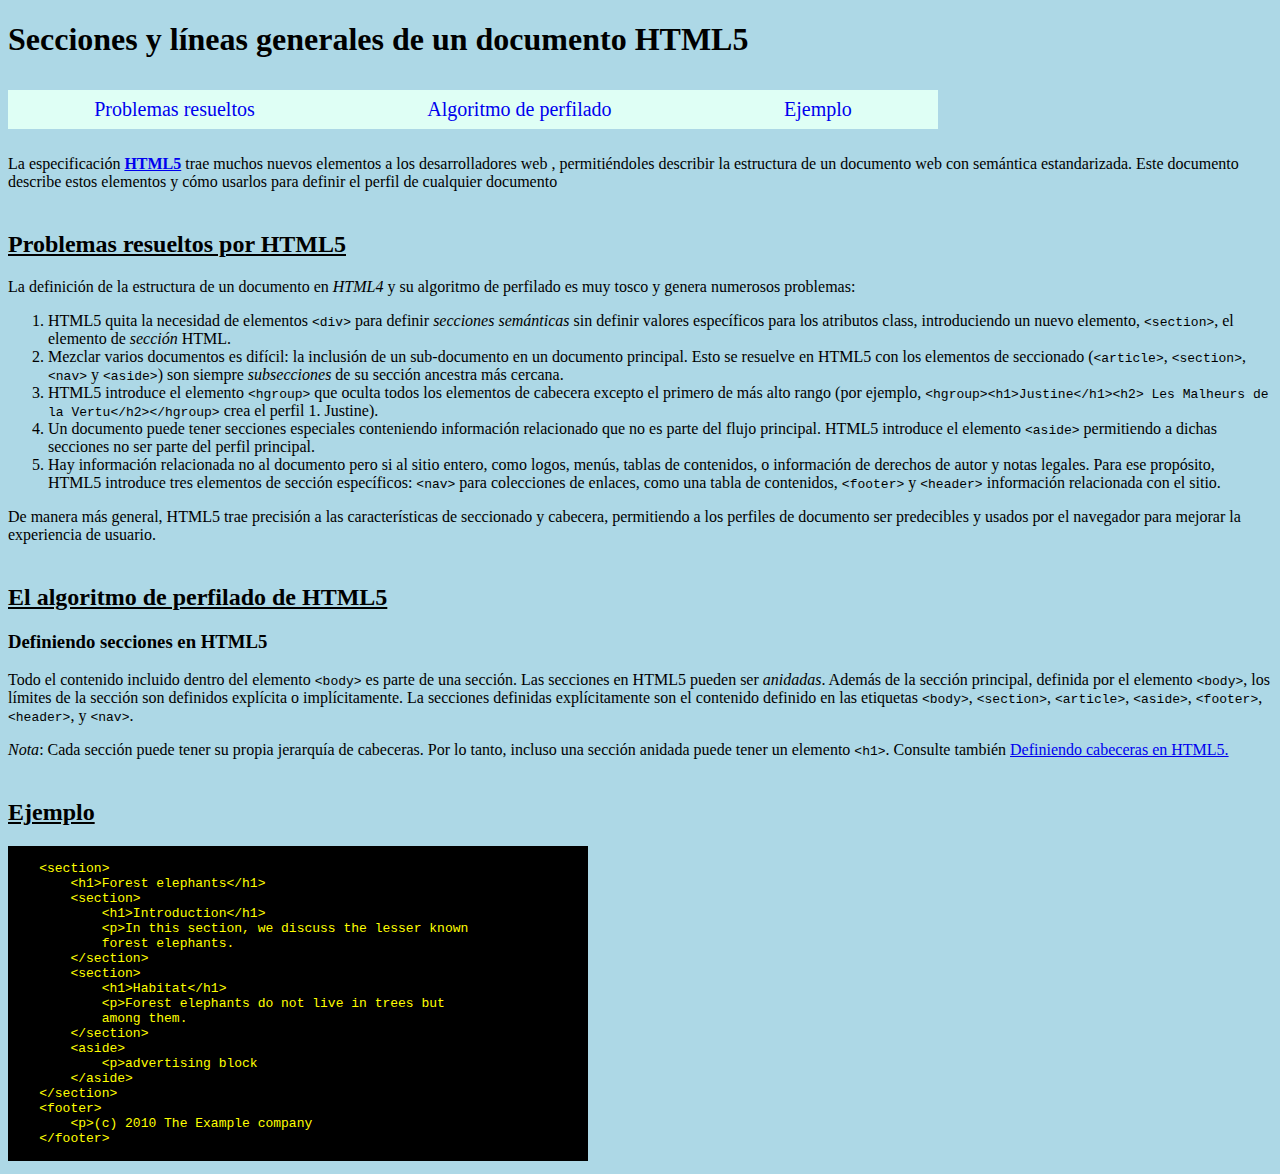
<file: MOOC1/Modulo01/EjercicioObligatorio/index.html>
<!DOCTYPE html>
<html>
    <head>
        <meta charset="utf-8">
        <title>Secciones y líneas generales de un documento HTML5</title>
        <link href="css/estilos.css" rel="stylesheet" type="text/css">
    </head>
    <body>
        <article>
            <header>
                <h1>Secciones y líneas generales de un documento HTML5</h1>
            </header>
            <nav>
                <ul>
                    <li><a href="#problemas">Problemas resueltos</a></li>
                    <li><a href="#algoritmo">Algoritmo de perfilado</a></li>
                    <li><a href="#ejemplo">Ejemplo</a></li>
                </ul>
            </nav>
            <p>La especificación 
            <strong><a href="https://es.wikipedia.org/wiki/HTML5">HTML5</a>
            </strong> trae muchos nuevos elementos a los desarrolladores web
            , permitiéndoles describir la estructura de un documento web con
            semántica estandarizada. Este documento describe estos elementos
            y cómo usarlos para definir el perfil de cualquier documento</p>
            <section id="problemas">
                <h2>Problemas resueltos por HTML5</h2>
                <p>La definición de la estructura de un documento en 
                <em>HTML4</em> y su algoritmo de perfilado es muy tosco y genera
                numerosos problemas:</p>
                <ol>
                    <li>
                        HTML5 quita la necesidad de elementos 
                        <code>&lt;div&gt;</code> para definir <em>secciones 
                        semánticas</em> sin definir valores específicos para los
                        atributos class, introduciendo un nuevo elemento, 
                        <code>&lt;section&gt;</code>, el elemento de <em>sección</em>
                        HTML.
                    </li>
                    <li>
                        Mezclar varios documentos es difícil: la inclusión de un
                        sub-documento en un documento principal. Esto se
                        resuelve en HTML5 con los elementos de seccionado
                        (<code>&lt;article&gt;</code>, <code>&lt;section&gt;</code>, 
                        <code>&lt;nav&gt;</code> y <code>&lt;aside&gt;</code>) son 
                        siempre <em>subsecciones</em> de su sección ancestra más
                        cercana.
                    </li>
                    <li>
                        HTML5 introduce el elemento <code>&lt;hgroup&gt;</code> que 
                        oculta todos los elementos de cabecera excepto el primero
                        de más alto rango (por ejemplo, 
                        <code>&lt;hgroup&gt;&lt;h1&gt;Justine&lt;/h1&gt;&lt;h2&gt;
                         Les Malheurs de la Vertu&lt;/h2&gt;&lt;/hgroup&gt;</code> 
                        crea el perfil 1. Justine).                        
                    </li>
                    <li>
                        Un documento puede tener secciones especiales 
                        conteniendo información relacionado que no es parte del
                        flujo principal. HTML5 introduce el elemento 
                        <code>&lt;aside&gt;</code> permitiendo a dichas secciones no
                        ser parte del perfil principal.
                    </li>
                    <li>
                        Hay información relacionada no al documento pero si al
                        sitio entero, como logos, menús, tablas de contenidos, o
                        información de derechos de autor y notas legales. Para
                        ese propósito, HTML5 introduce tres elementos de sección
                        específicos: <code>&lt;nav&gt;</code> para colecciones de 
                        enlaces, como una tabla de contenidos, 
                        <code>&lt;footer&gt;</code> y <code>&lt;header&gt;</code> 
                        información relacionada con el sitio.
                    </li>
                </ol>
                <p>
                    De manera más general, HTML5 trae precisión a las
                    características de seccionado y cabecera, permitiendo a los
                    perfiles de documento ser predecibles y usados por el
                    navegador para mejorar la experiencia de usuario.
                </p>       
            </section>
            <section id="algoritmo">
                <hgroup>
                    <h2>El algoritmo de perfilado de HTML5</h2>
                    <h3>Definiendo secciones en HTML5</h3>
                </hgroup>
                <p>
                    Todo el contenido incluido dentro del elemento 
                    <code>&lt;body&gt;</code> es parte de una sección. Las 
                    secciones en HTML5 pueden ser <em>anidadas</em>. Además 
                    de la sección principal, definida por el elemento 
                    <code>&lt;body&gt;</code>, los límites de la sección son 
                    definidos explícita o implícitamente. La secciones 
                    definidas explícitamente son el contenido definido en 
                    las etiquetas <code>&lt;body&gt;</code>, 
                    <code>&lt;section&gt;</code>, <code>&lt;article&gt;</code>,
                    <code>&lt;aside&gt;</code>, <code>&lt;footer&gt;</code>, 
                    <code>&lt;header&gt;</code>, y <code>&lt;nav&gt;</code>.
                </p>
                <footer>
                    <em>Nota</em>: Cada sección puede tener su propia jerarquía 
                    de cabeceras. Por lo tanto, incluso una sección anidada
                    puede tener un elemento <code>&lt;h1&gt;</code>. Consulte 
                    también 
                    <a href="https://developer.mozilla.org/es/docs/Sections_and_Outlines_of_an_HTML5_document">
                        Definiendo cabeceras en HTML5.
                    </a>                                                     
                </footer>
            </section>
            <section id="ejemplo">
                <h2>Ejemplo</h2>
                <pre><code>
    &lt;section&gt;                            
        &lt;h1&gt;Forest elephants&lt;/h1&gt;
        &lt;section&gt;
            &lt;h1&gt;Introduction&lt;/h1&gt;
            &lt;p&gt;In this section, we discuss the lesser known 
            forest elephants.
        &lt;/section&gt;
        &lt;section&gt;
            &lt;h1&gt;Habitat&lt;/h1&gt;
            &lt;p&gt;Forest elephants do not live in trees but 
            among them.
        &lt;/section&gt;
        &lt;aside&gt;
            &lt;p&gt;advertising block
        &lt;/aside&gt;
    &lt;/section&gt;
    &lt;footer&gt;
        &lt;p&gt;(c) 2010 The Example company
    &lt;/footer&gt;                        
                </code></pre>
            </section>
        </article>
    </body>
</html>
</file>
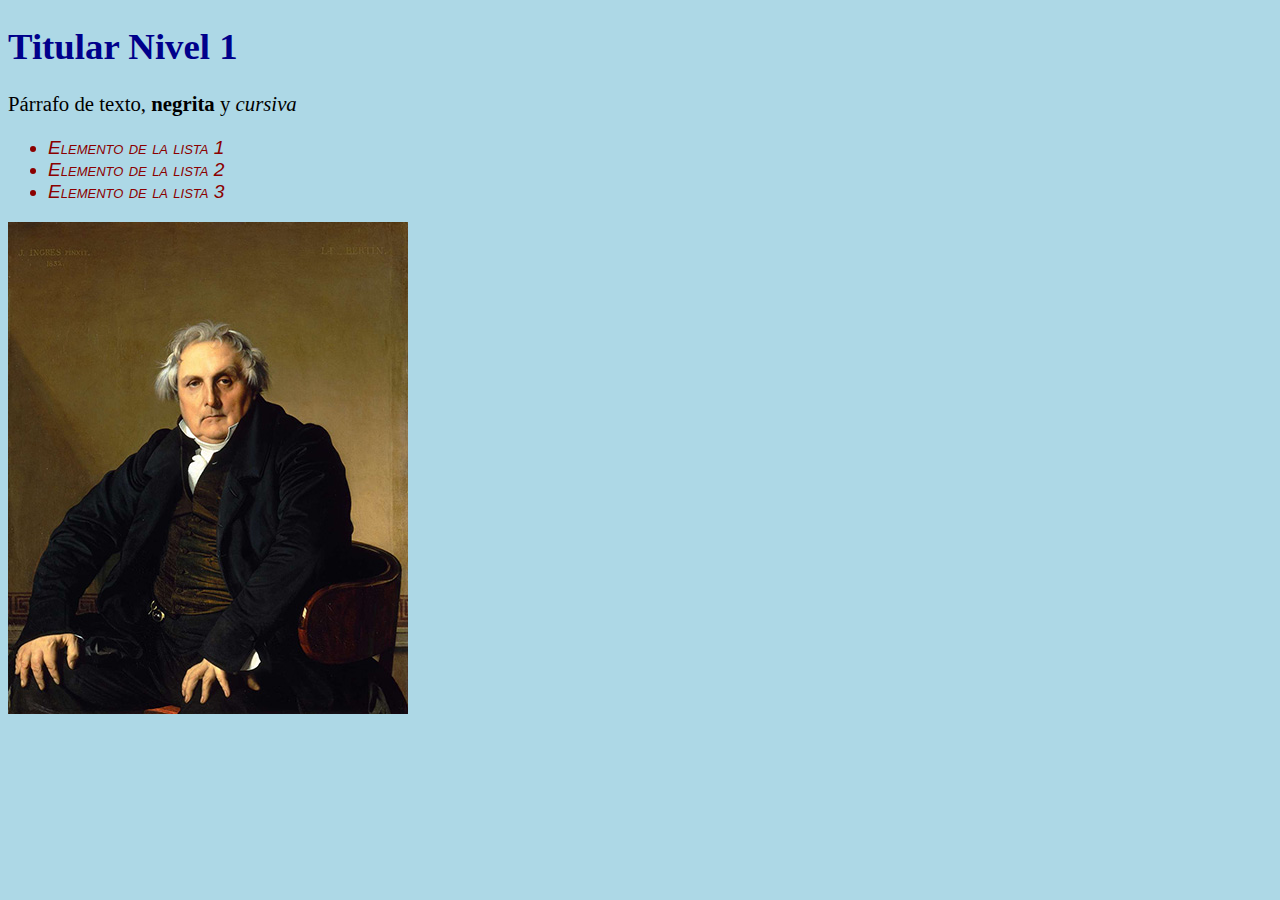
<file: MOOC1/Modulo01/EjercicioOpcional1/index.html>
<!DOCTYPE html>
<html>
    <body>
    </body>
    <head>
        <meta charset="utf-8">
        <title>
            Párrafo con imágenes - Ejercicio 1 opcional Módulo 1 - Carlos A.
            Gómez Urda
        </title>
        <link href="css/index.css" rel="stylesheet" type="text/css">
    </head>
    <body>
        <h1>Titular Nivel 1</h1>
        <p>Párrafo de texto, <strong>negrita</strong> y <em>cursiva</em></p>
        <ul>
            <li>Elemento de la lista 1</li>
            <li>Elemento de la lista 2</li>
            <li>Elemento de la lista 3</li>
        </ul>
        <img src="img/ingress.jpg" width="400" height="492" 
             alt="Louis-Francois Bertin - Ingres"/>
    </body>
</html>
</file>
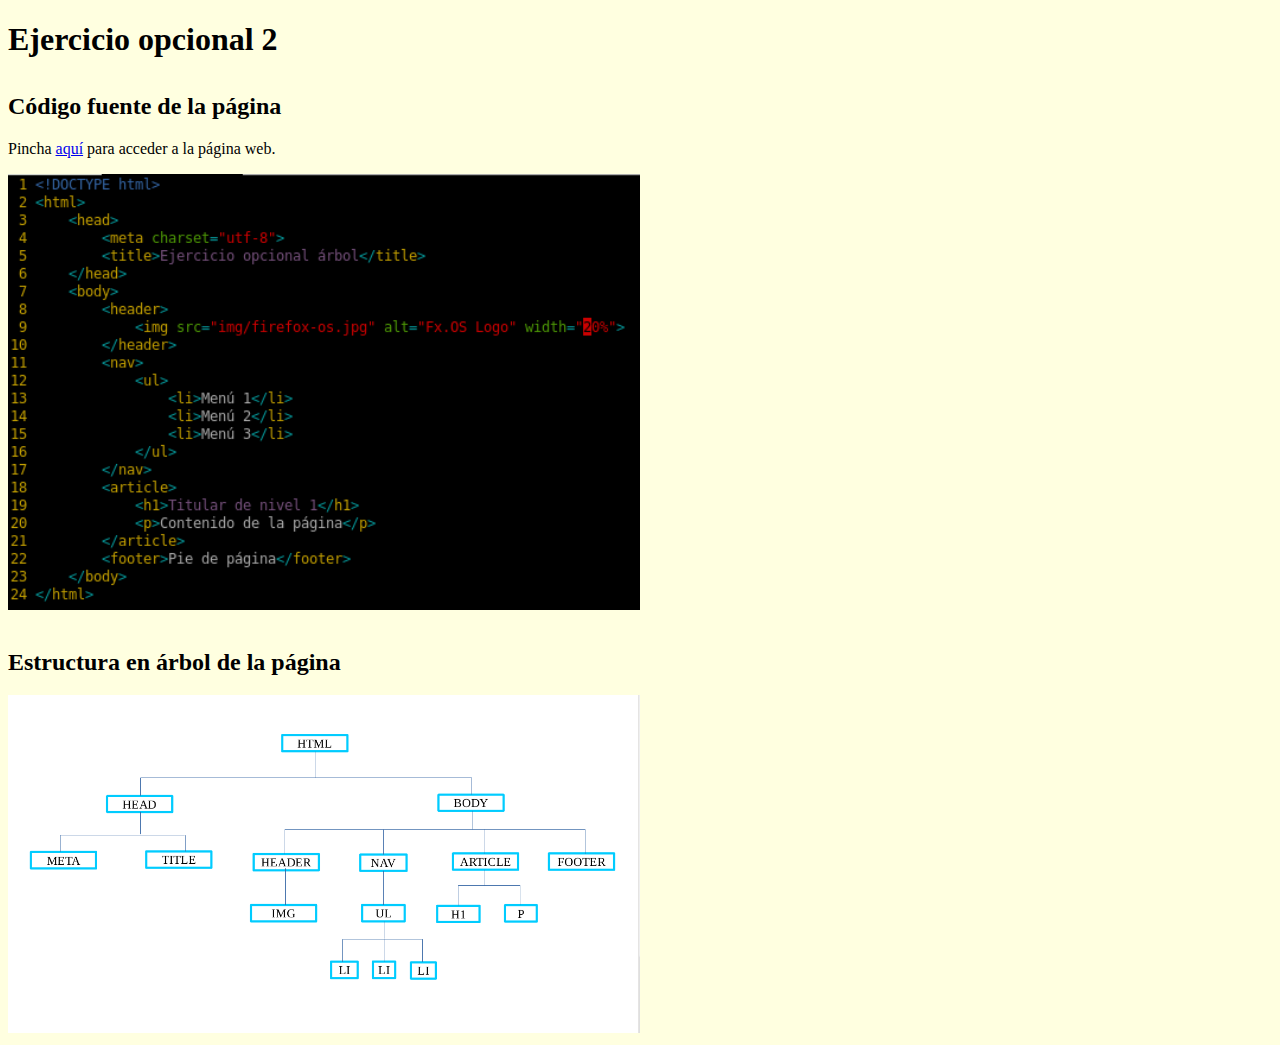
<file: MOOC1/Modulo01/EjercicioOpcional2/index.html>
<!DOCTYPE html>
<html>
    <head>
        <meta charset="utf-8">
        <title>Ejercicio opcional árbol</title>
        <style type="text/css">
            body {
                background-color: lightyellow;
            }
            h2 {
                margin-top: 35px;
            }
        </style>

    </head>
    <body>
        <header>
            <h1>Ejercicio opcional 2</h1>
        </header>
        <article>
            <section>
                <h2>Código fuente de la página</h2>
                <p>Pincha <a href="estructura.html">aquí</a> para acceder a la
                   página web.</p>    
                <img src="img/codigo.png" alt="Código de la página" width="50%"/>
            </section>
            <section>
                <h2>Estructura en árbol de la página</h2>
                <img src="img/estructura.png" alt="Estructura en árbol" width="50%"/>
            </section>
        </article>
    </body>
</html>
</file>
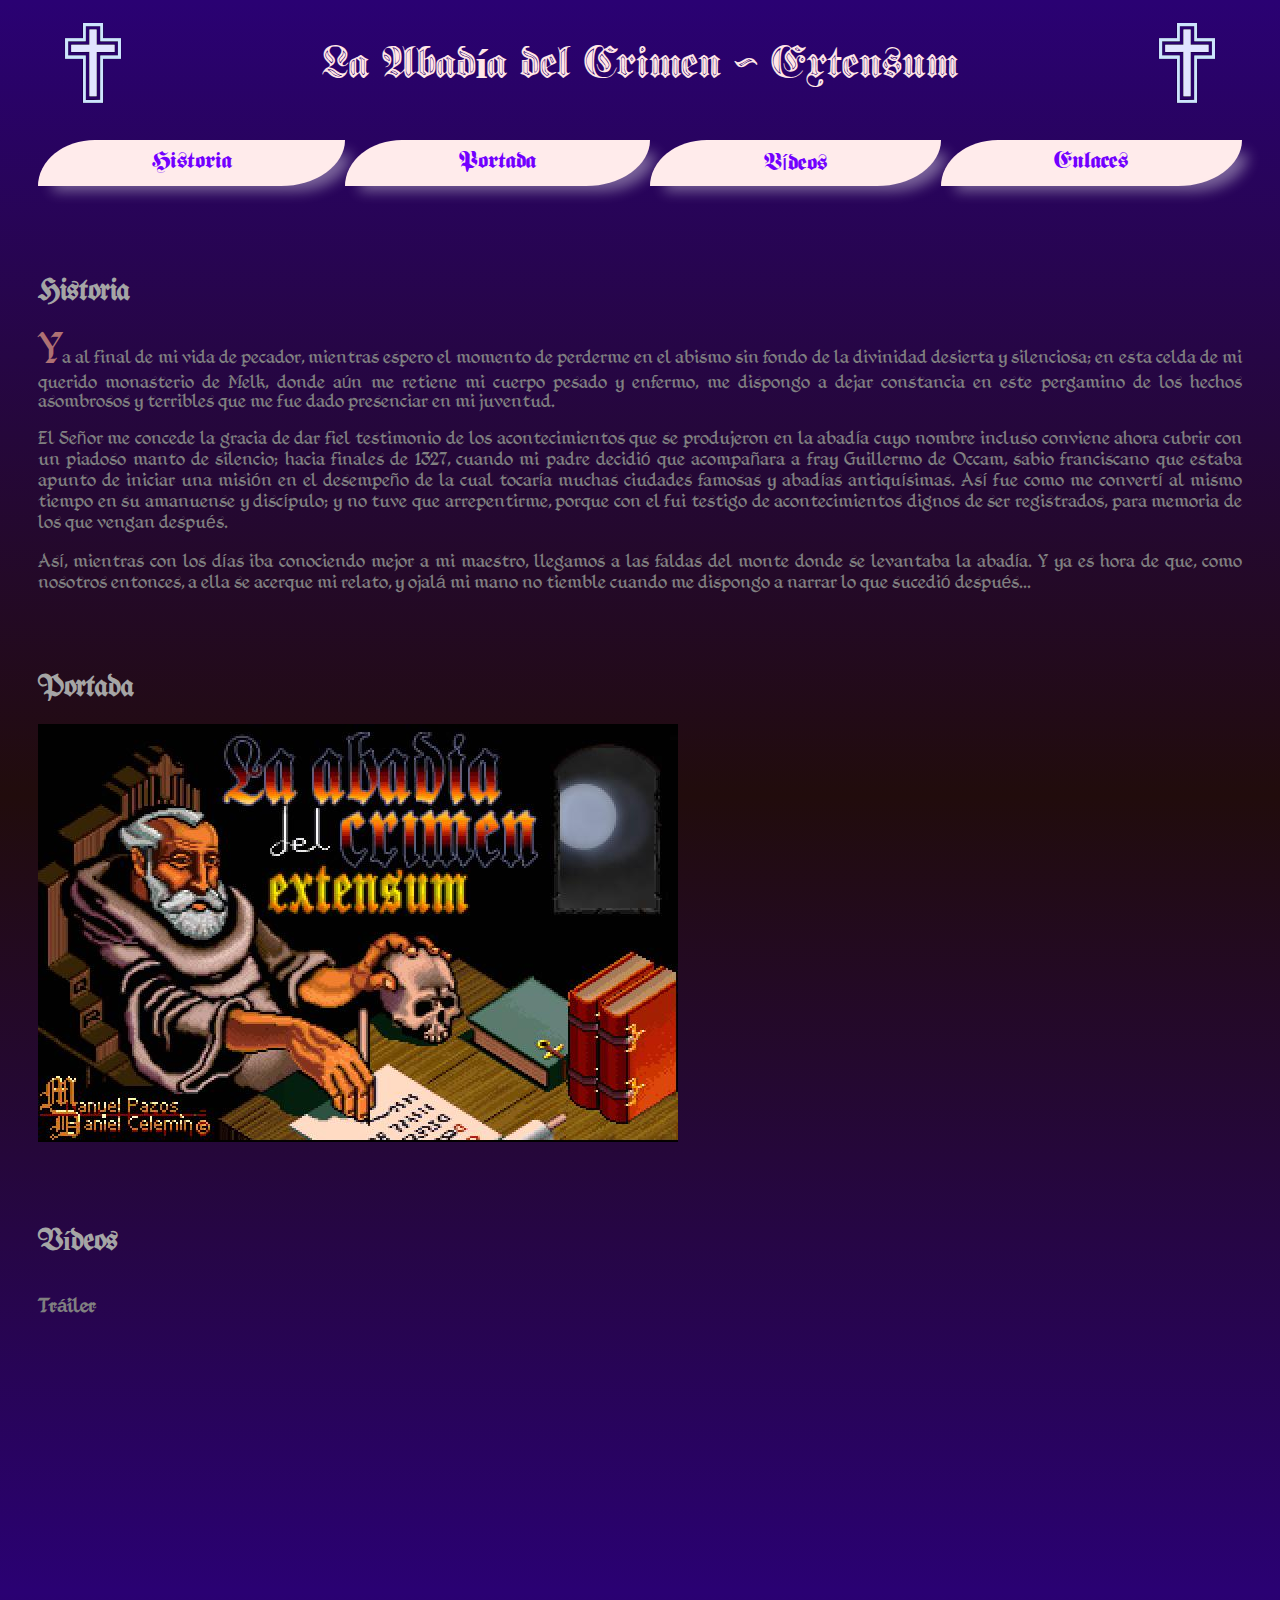
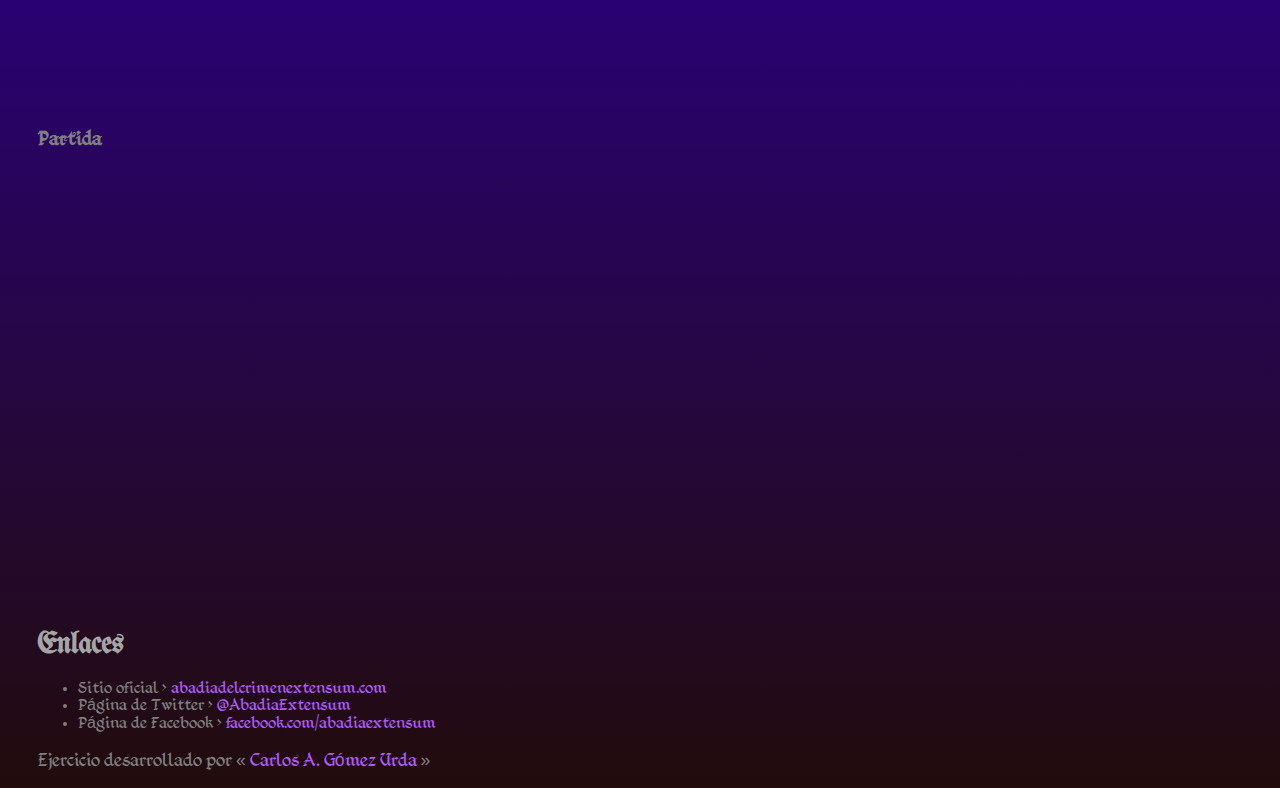
<file: MOOC1/Modulo02/EjercicioObligatorio/index.html>
<!DOCTYPE html>
<html lang="es">
<head>
    <meta charset="utf-8">
    <meta name="viewport" content="width=device-width, initial-scale=1.0">
    <title>P&aacute;gina personal de Carlos A. G&oacute;mez Urda</title>
    <link href='css/estilo.css' rel='stylesheet' type='text/css'>
</head>
<body>
    <header>
        <img src="img/cruz.svg" alt="cruz" class="cruz">
        <h1><strong>La Abad&iacute;a del Crimen - Extensum</strong></h1>
        <img src="img/cruz.svg" alt="cruz" class="cruz">
   </header>
    <nav id="menu-principal">
        <ul>
            <li><a href="#historia">Historia</a></li>
            <li><a href="#imagenes">Portada</a></li>
            <li><a href="#videos">V&iacute;deos</a></li>
            <li><a href="#enlaces">Enlaces</a></li>
        </ul>    
    </nav>
    <section id="historia">    
        <h2>Historia</h2>
        <p> Ya al final de mi vida de pecador, mientras espero el momento de
        perderme en el abismo sin fondo de la divinidad desierta y silenciosa;
        en esta celda de mi querido monasterio de Melk, donde a&uacuten me retiene
        mi cuerpo pesado y enfermo, me dispongo a dejar constancia en este
        pergamino de los hechos asombrosos y terribles que me fue dado
        presenciar en mi juventud.</p>

        <p>El Señor me concede la gracia de dar fiel testimonio de los
        acontecimientos que se produjeron en la abad&iacute;a cuyo nombre incluso
        conviene ahora cubrir con un piadoso manto de silencio; hacia finales de
        1327, cuando mi padre decidi&oacute; que acompañara a fray Guillermo de 
        Occam, sabio franciscano que estaba apunto de iniciar una misi&oacuten
        en el desempeño de la cual tocar&iacute;a muchas ciudades famosas y abadías
        antiqu&iacute;simas. As&iacute; fue como me convert&iacute; al mismo 
        tiempo en su amanuense y disc&iacute;pulo; y no tuve que arrepentirme, 
        porque con el fui testigo de acontecimientos dignos de ser registrados,
        para memoria de los que vengan despu&eacute;s.</p>

        <p>As&iacute;, mientras con los días iba conociendo mejor a mi maestro,
        llegamos a las faldas del monte donde se levantaba la abad&iacute;a. Y ya
        es hora de que, como nosotros entonces, a ella se acerque mi
        relato, y ojal&aacute; mi mano no tiemble cuando me dispongo a narrar lo
        que sucedi&oacute; después...</p>
    </section>
    <section id="imagenes">
        <h2>Portada</h2>
        <picture>
            <source srcset="img/portada-p.jpg" media="(max-width: 470px)">
            <source srcset="img/portada-m.png" media="(max-width: 720px)">
            <img src="img/portada-g.jpg" alt="Portada">
        </picture>
    </section>
    <section id="videos">
        <h2>V&iacute;deos</h2>
        <h3>Tr&aacute;iler</h3>
        <div class="iframe ign">
           <iframe src="http://widgets.ign.com/video/embed/content.html?url=http://www.ign.com/videos/2014/12/02/la-abadia-del-crimen-extensum-trailer"
                width="468" height="263" scrolling="no" frameborder="0" 
                allowfullscreen>
                Tu navegador no soporta iframes. &iexcl;Actual&iacute;zalo!
            </iframe>
        </div>
        <h3>Partida</h3>
        <div class="iframe youtube">
           <iframe width="560" height="auto"
                src="https://www.youtube.com/embed/97XjQvYxe4A" 
                frameborder="0" allowfullscreen>
                Tu navegador no soporta iframes. &iexcl;Actual&iacute;zalo!
            </iframe>
        </div>
    </section>
    <section id="enlaces">
        <h2>Enlaces</h2>
        <nav>
            <ul>
                <li>Sitio oficial &#62; 
                    <a href='http://www.abadiadelcrimenextensum.com'
                        target="_blank">abadiadelcrimenextensum.com</a>
                </li>
                <li>Página de Twitter &#62;
                    <a href="https://twitter.com/abadiaextensum" 
                       target="_blank">@AbadiaExtensum</a>
                </li>
                <li>Página de Facebook &#62;
                    <a href="https://www.facebook.com/abadiaextensum"
                       target="_blank">facebook.com/abadiaextensum</a>
                </li>
            </ul>
        </nav>
    </section>
    <footer>
        <p>Ejercicio desarrollado por &#171;
            <a href="https://twitter.com/carlosurda77" target="_blank">
                Carlos A. Gómez Urda
            </a>&#187;
        </p>
    </footer>
</body>
</html>
</file>
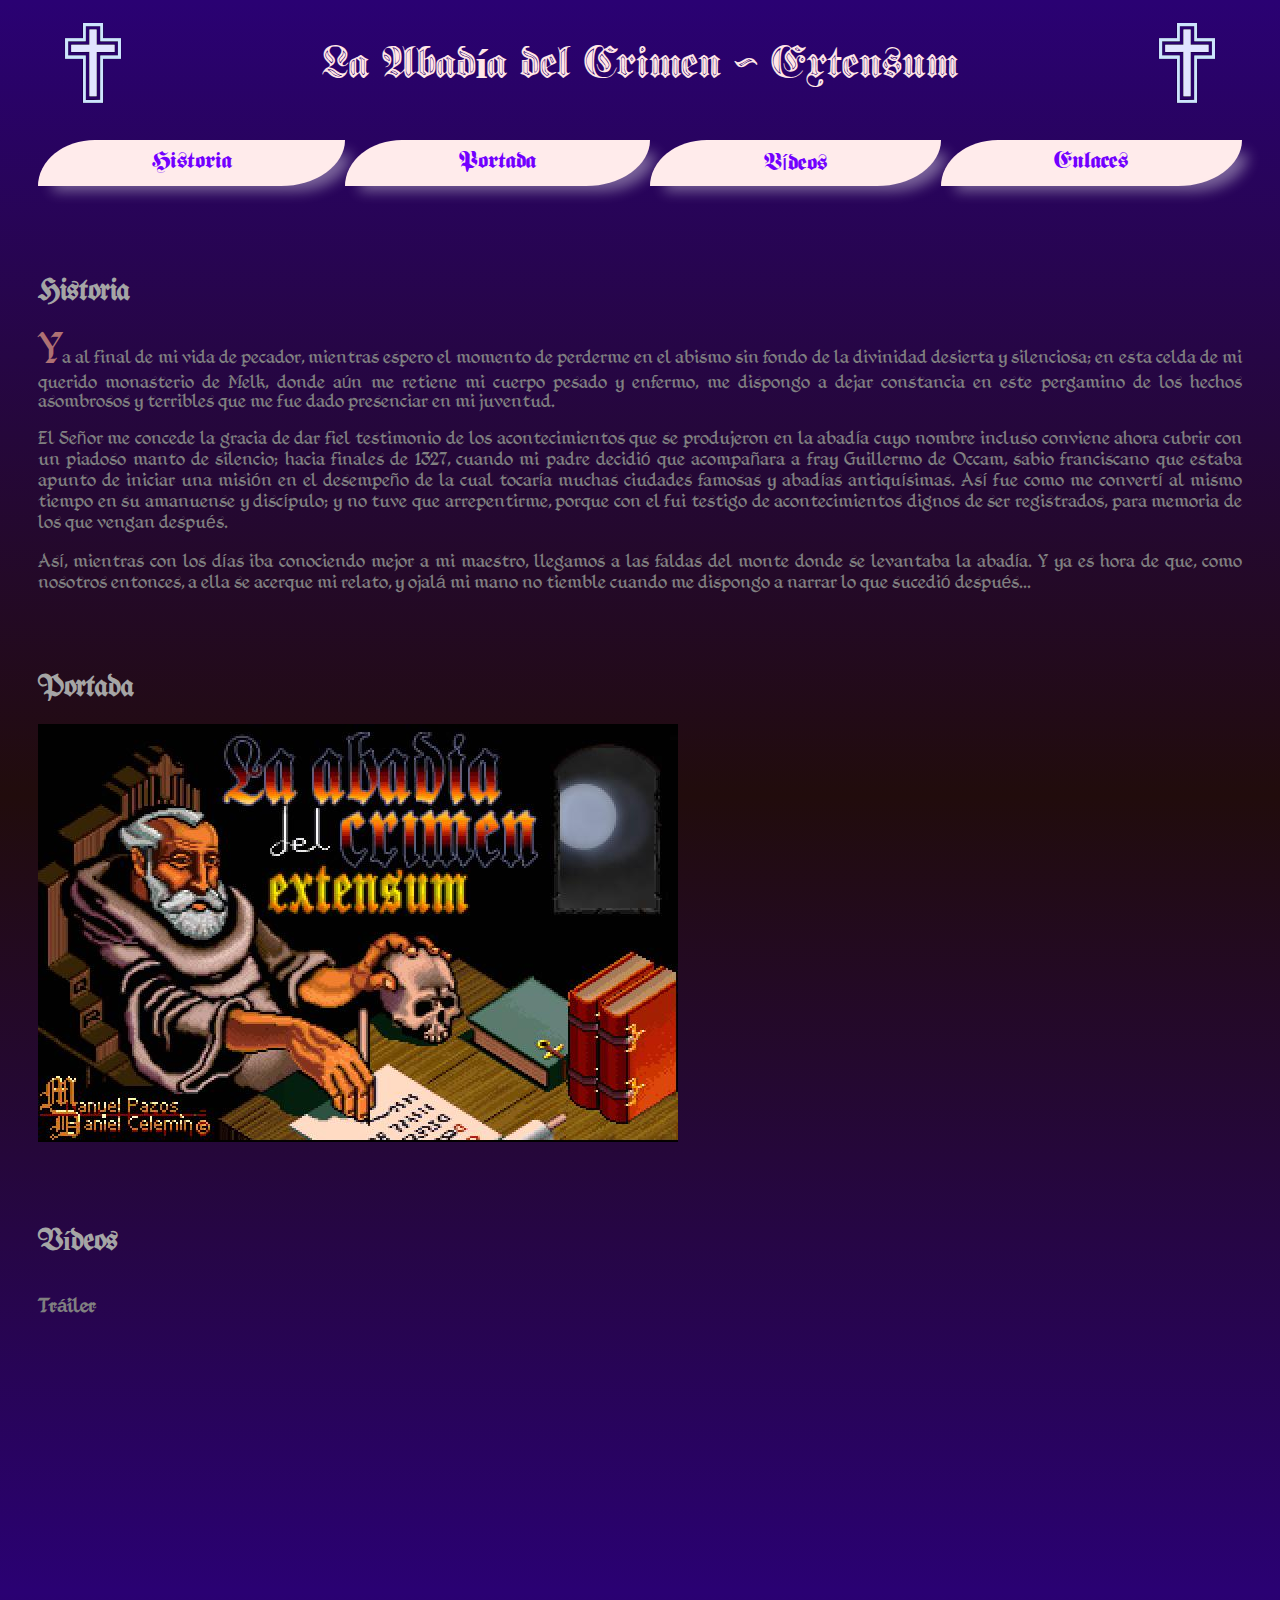
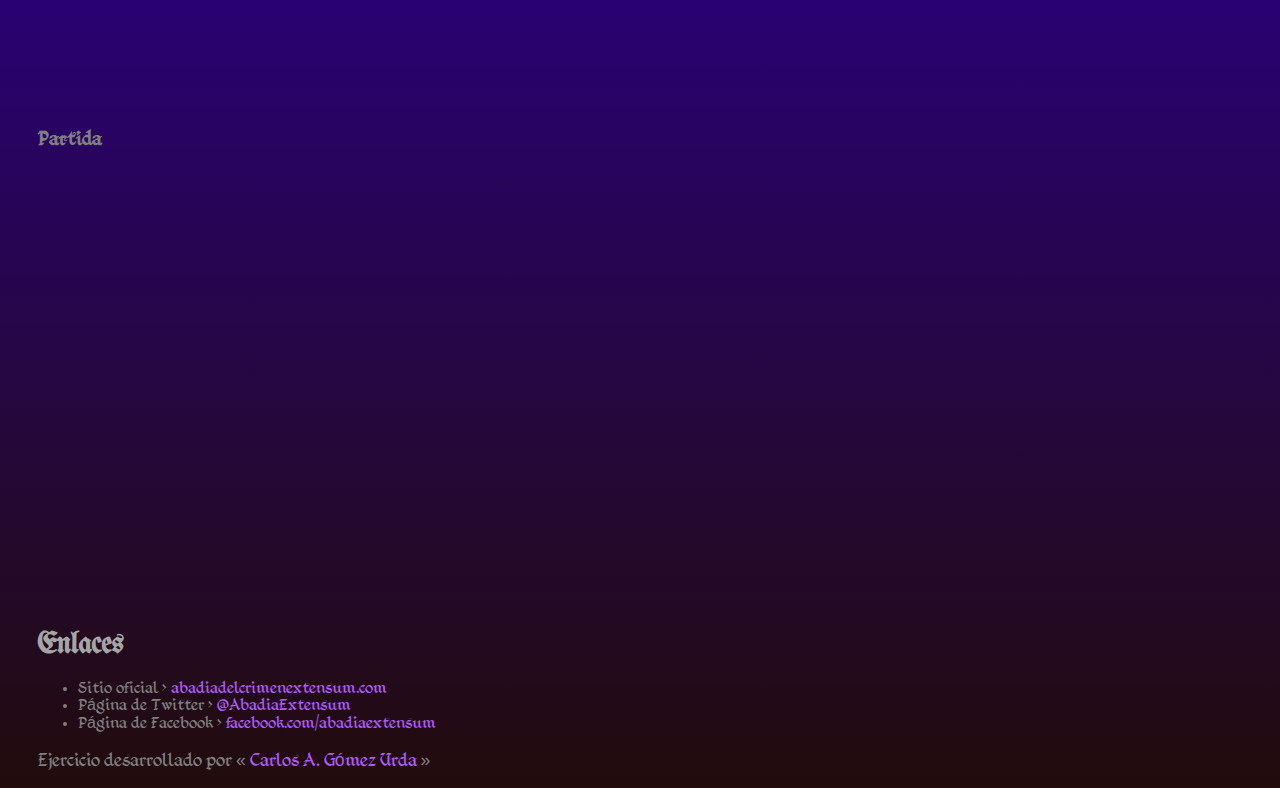
<file: MOOC1/Modulo02/EjercicioOpcional2/index.html>
<!DOCTYPE html>
<html lang="es">
<head>
    <meta charset="utf-8">
    <meta name="viewport" content="width=device-width, initial-scale=1.0">
    <title>La Abadía del Crimen Extensum</title>
    <link href='css/estilo.css' rel='stylesheet' type='text/css'>
</head>
<body>
    <header>
        <img src="img/cruz.svg" alt="cruz" class="cruz">
        <h1><strong>La Abad&iacute;a del Crimen - Extensum</strong></h1>
        <img src="img/cruz.svg" alt="cruz" class="cruz">
   </header>
    <nav id="menu-principal">
        <ul>
            <li><a href="#historia">Historia</a></li>
            <li><a href="#imagenes">Portada</a></li>
            <li><a href="#videos">V&iacute;deos</a></li>
            <li><a href="#enlaces">Enlaces</a></li>
        </ul>    
    </nav>
    <section id="historia">    
        <h2>Historia</h2>
        <p> Ya al final de mi vida de pecador, mientras espero el momento de
        perderme en el abismo sin fondo de la divinidad desierta y silenciosa;
        en esta celda de mi querido monasterio de Melk, donde aún me retiene mi
        cuerpo pesado y enfermo, me dispongo a dejar constancia en este
        pergamino de los hechos asombrosos y terribles que me fue dado
        presenciar en mi juventud.</p>

        <p>El Señor me concede la gracia de dar fiel testimonio de los
        acontecimientos que se produjeron en la abadía cuyo nombre incluso
        conviene ahora cubrir con un piadoso manto de silencio; hacia finales de
        1327, cuando mi padre decidió que acompañara a fray Guillermo de Occam,
        sabio franciscano que estaba apunto de iniciar una misión en el
        desempeño de la cual tocaría muchas ciudades famosas y abadías
        antiquísimas. Así fue como me convertí al mismo tiempo en su amanuense y
        discípulo; y no tuve que arrepentirme, porque con el fui testigo de
        acontecimientos dignos de ser registrados, para memoria de los que
        vengan después.</p>

        <p>Así, mientras con los días iba conociendo mejor a mi maestro,
        llegamos a las faldas del monte donde se levantaba la abadía. Y ya
        es hora de que, como nosotros entonces, a ella se acerque mi
        relato, y ojalá mi mano no tiemble cuando me dispongo a narrar lo
        que sucedió después...</p>
    </section>
    <section id="imagenes">
        <h2>Portada</h2>
        <picture>
            <source srcset="img/portada-p.jpg" media="(max-width: 470px)">
            <source srcset="img/portada-m.png" media="(max-width: 720px)">
            <img src="img/portada-g.jpg" alt="Portada">
        </picture>
    </section>
    <section id="videos">
        <h2>V&iacute;deos</h2>
        <h3>Tr&aacuteiler</h3>
        <div class="iframe ign">
           <iframe src="http://widgets.ign.com/video/embed/content.html?url=http://www.ign.com/videos/2014/12/02/la-abadia-del-crimen-extensum-trailer"
                width="468" height="263" scrolling="no" frameborder="0" 
                allowfullscreen>
                Tu navegador no soporta iframes. &iexcl;Actual&iacute;zalo!
            </iframe>
        </div>
        <h3>Partida</h3>
        <div class="iframe youtube">
           <iframe width="560" height="auto"
                src="https://www.youtube.com/embed/97XjQvYxe4A" 
                frameborder="0" allowfullscreen>
                Tu navegador no soporta iframes. &iexcl;Actual&iacute;zalo!
            </iframe>
        </div>
    </section>
    <section id="enlaces">
        <h2>Enlaces</h2>
        <nav>
            <ul>
                <li>Sitio oficial &#62; 
                    <a href='http://www.abadiadelcrimenextensum.com'
                        target="_blank">abadiadelcrimenextensum.com</a>
                </li>
                <li>Página de Twitter &#62;
                    <a href="https://twitter.com/abadiaextensum" 
                       target="_blank">@AbadiaExtensum</a>
                </li>
                <li>Página de Facebook &#62;
                    <a href="https://www.facebook.com/abadiaextensum"
                       target="_blank">facebook.com/abadiaextensum</a>
                </li>
            </ul>
        </nav>
    </section>
    <footer>
        <p>Ejercicio desarrollado por &#171;
            <a href="https://twitter.com/carlosurda77" target="_blank">
                Carlos A. Gómez Urda
            </a>&#187;
        </p>
    </footer>
</body>
</html>
</file>
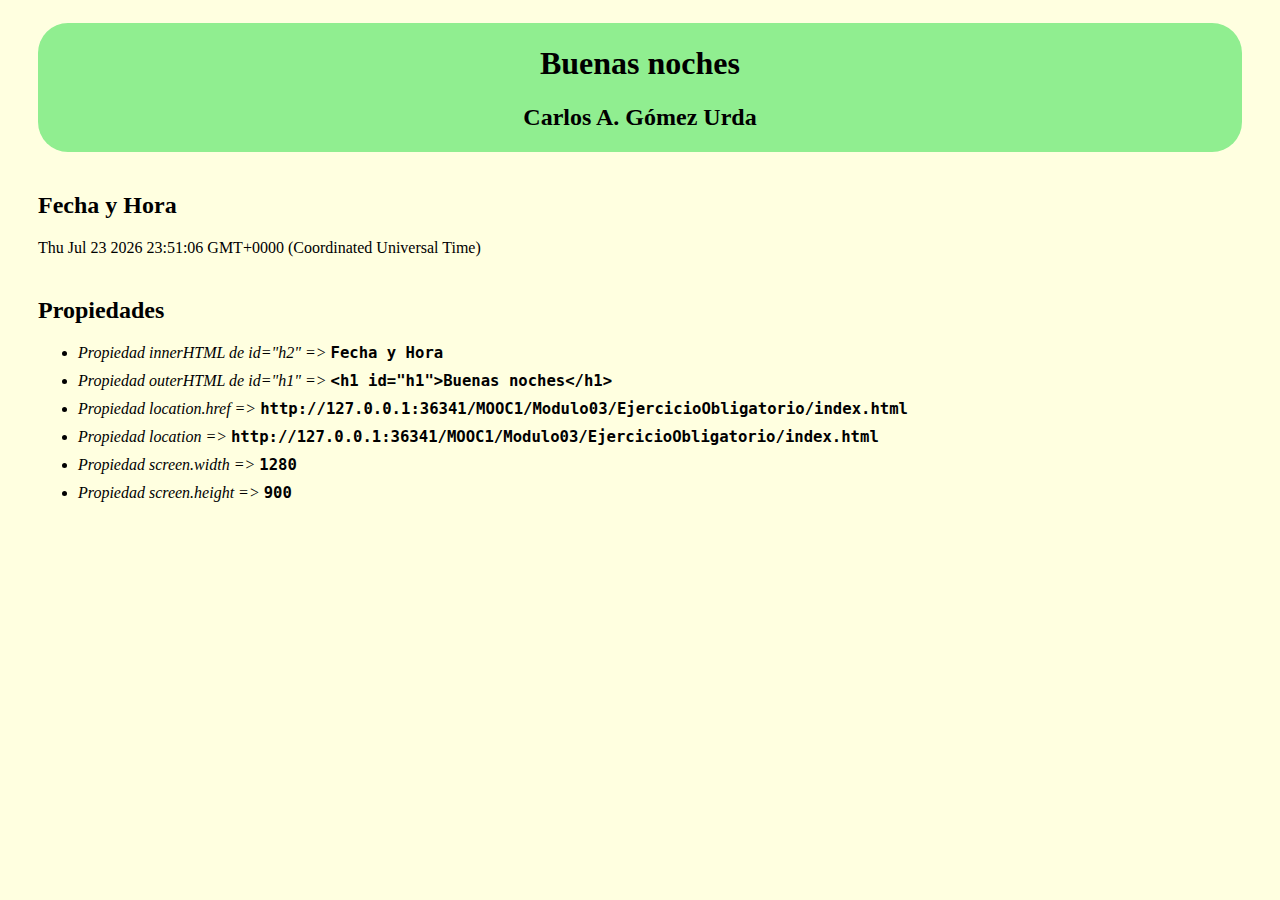
<file: MOOC1/Modulo03/EjercicioObligatorio/index.html>
<!DOCTYPE html>
<html lang="es">
<head>
	<title>Date (Ejercicio Obligatorio Módulo 3)</title>
  	<meta charset="UTF-8">
  	<style type="text/css">
  		body {
  			background-color: lightyellow;
  			padding: 15px 30px 0px 30px;
  		}
  		#bloque code {
  			font-weight: bold; 
  			font-style: normal;
  			font-size: 1.2em;
  		}

  		#bloque li {
  			margin-top: 10px;
  			font-style: italic;
  		}

  		header {
  			padding: 1px;
  			background-color: lightgreen;
  			border-radius: 30px;
  			text-align: center;
  			margin-bottom: 40px;
  		}

  		section#propiedades {
			margin: 40px 0px 0px 0px;
  		}
  	</style>
</head>
<body>
	<header>
		<h1 id="h1"></h1>
		<h2>Carlos A. Gómez Urda</h2>
	</header>
	<section>
		<h2 id="h2">Fecha y Hora</h2>
		<div id="fecha"></div>
	</section>
	<section id="propiedades">
		<h2>Propiedades</h2>
		<div id="bloque"></div>
	</section>

	<script type="text/javascript">
		var fecha = new Date();
		var msj = "";

		if      (fecha.getHours() < 7)  { msj = "Buenas noches";}
		else if (fecha.getHours() < 12) { msj = "Buenos días";}
		else if (fecha.getHours() < 21) { msj = "Buenas tardes";}
		else                            { msj = "Buenas noches";}

		var h1DOM = document.getElementById("h1");
		h1DOM.innerHTML = msj;
		fechaDOM = document.getElementById("fecha")
		fechaDOM.innerHTML = fecha;

		console.dir( h1DOM.outerHTML);
		// Actividad solicitada en el ejercicio.
		var bloqueDOM = document.getElementById("bloque");
		var h2DOM = document.getElementById("h2");
		var innerBloque = 
			`<ul>`
		  + `	<li>`
		  + `		Propiedad innerHTML de id="h2" => `
		  + `		<code>`
		  + `			${h2DOM.innerHTML}`
		  + `		</code>`
		  + `	</li>`
		  + `	<li>`
		  + `		Propiedad outerHTML de id="h1" => `
		  +	`		<code>`
		  +	`			${ h1DOM.outerHTML.replace( /[<>]/g,
		  									x => x==">" ? "&gt;" : "&lt;") }`
		  + `		</code>`
		  +	`	</li>`
		  + `	<li>`
		  +	`		Propiedad location.href => `
		  +	`		<code>${location.href}</code>`
		  +	`	</li>`
		  + `	<li>`
		  +	`		Propiedad location =>  `
		  +	`		<code>${location}</code>`
		  +	`	</li>`
		  + `	<li>`
		  +	`		Propiedad screen.width => `
		  +	`		<code>${window.screen.width}</code>`
		  +	`	</li>`
		  + `	<li>`
		  +	`		Propiedad screen.height => `
		  +	`		<code>${window.screen.height}</code>`
		  +	`	</li>`
		  +	`</ul>`;
		bloqueDOM.innerHTML = innerBloque;

	</script>
</body>
</html>
</file>
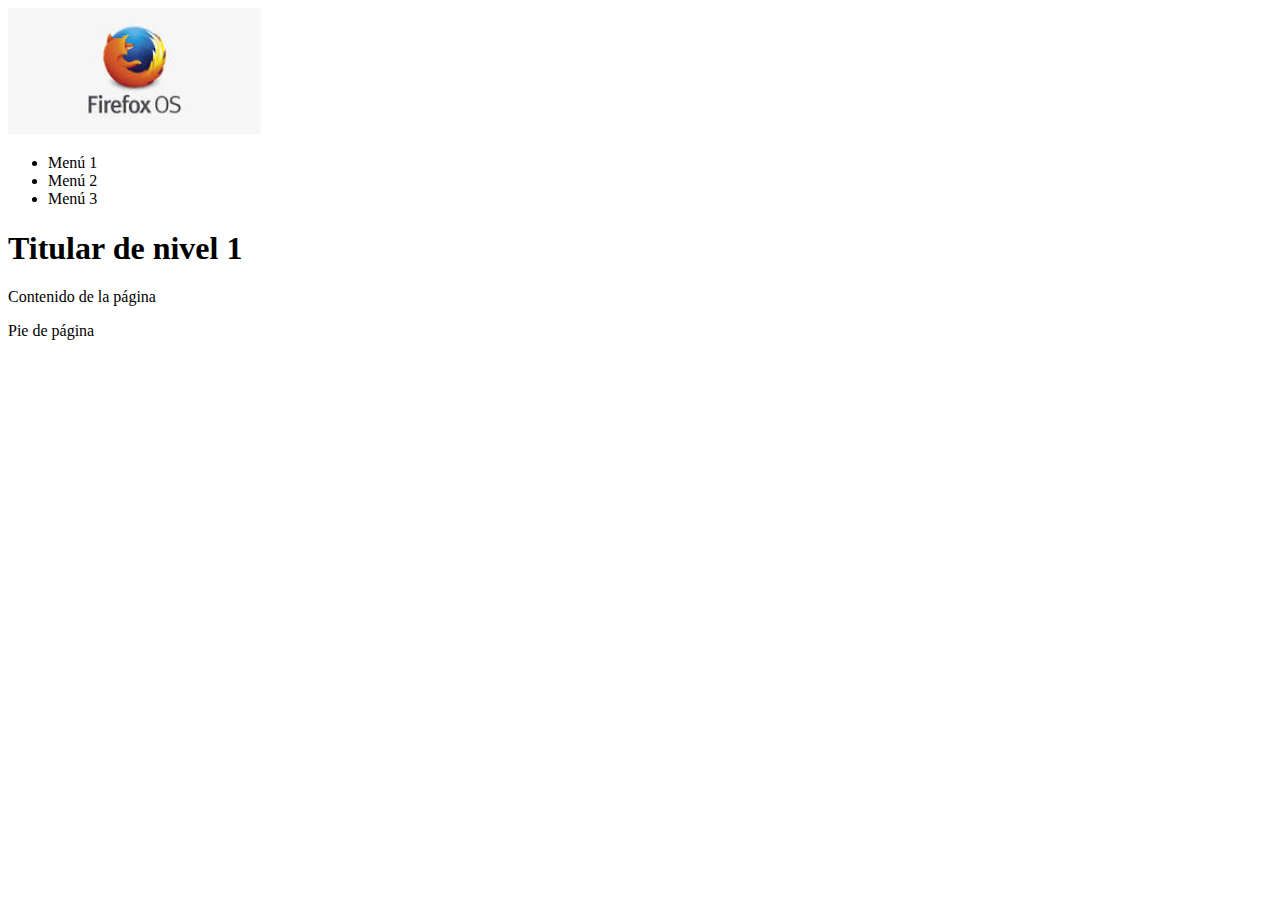
<file: MOOC1/Modulo01/EjercicioOpcional2/estructura.html>
<!DOCTYPE html>
<html>
    <head>
        <meta charset="utf-8">
        <title>Ejercicio opcional árbol</title>
    </head>
    <body>
        <header>
            <img src="img/firefox-os.jpg" alt="Fx.OS Logo" width="20%">
        </header>
        <nav>
            <ul>
                <li>Menú 1</li>
                <li>Menú 2</li>
                <li>Menú 3</li>
            </ul>
        </nav>
        <article>
            <h1>Titular de nivel 1</h1>
            <p>Contenido de la página</p>
        </article>
        <footer>Pie de página</footer>
    </body>
</html>
</file>
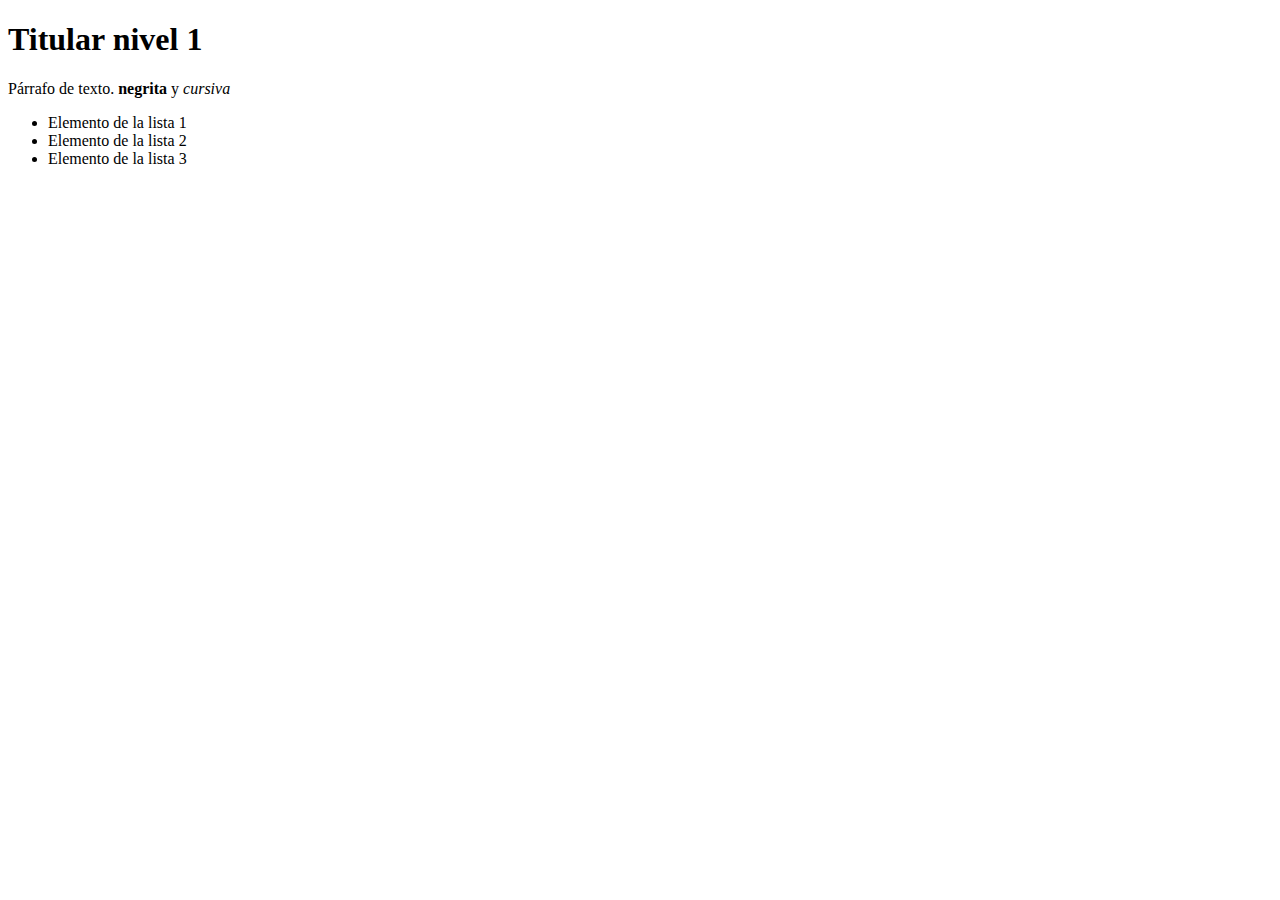
<file: MOOC1/Modulo01/Teoria/01_mi_primera_pagina/10-mi_primera_pagina1.html>
<!doctype html>
<html>
<head>
<meta charset="utf-8">
<title>Página con etiquetas</title>
</head>

<body>
<h1>Titular nivel 1 </h1>
<p>Párrafo de texto. <strong>negrita</strong> y <em>cursiva</em></p>
<ul>
  <li>Elemento de la lista 1</li>
  <li>Elemento de la lista 2</li>
  <li>Elemento de la lista 3</li>
</ul>
</body>
</html>
</file>
<file: MOOC1/Modulo01/EjercicioObligatorio/css/estilos.css>
body {
    background-color: lightblue;
}

h1 {
    font-size: 2em;
}

h2 {
    font-size: 1.5em;
    margin-top: 40px;
    text-decoration: underline;
}

#ejemplo pre {
    width: 580px;
    background-color: black;
    color: yellow;
    white-space: pre-wrap;
    word-wrap: break-word;
}

nav > ul {
    width: 930px;
    display: flex;
    flex-flow: row nowrap;
    list-style-type: none;
    padding: 10px 0px 10px 0px;
}

nav > ul li {
    flex-grow: 1;
    padding: 0px;
    background-color: #DFFFF5; 
    text-align: center;
    font: 20px times;
}

nav > ul a {
    display: block;
    padding: 8px;
    text-decoration: none;
}

nav > ul li:hover {
    cursor: pointer;
    background-color: #CAFFE5;
}

@media (max-width: 950px) {
    nav > ul {
       width: auto;
    }

}

@media (max-width: 580px) {
    nav > ul {
        flex-direction: column;
    }

    #ejemplo pre {
        width: 100%;
    }

}
</file>
<file: MOOC1/Modulo01/EjercicioOpcional1/css/index.css>
body {
    background-color: lightblue;
}

h1 {
    color: darkblue;
    font: bolder 2.3em times;
}

p {
    font: 1.3em fantasy;
}

ul {
    color: darkred;
    font: italic small-caps 1.2em arial;
}
</file>
<file: MOOC1/Modulo02/EjercicioObligatorio/css/estilo.css>
@font-face {
    font-family: 'proclamate_heavyheavy';
    src: url('fonts/proclamate_heavy-webfont.eot');
    src: url('fonts/proclamate_heavy-webfont.eot?#iefix') 
            format('embedded-opentype'),
         url('fonts/proclamate_heavy-webfont.woff') format('woff'),
         url('fonts/proclamate_heavy-webfont.ttf') format('truetype'),
         url('fonts/proclamate_heavy-webfont.svg#proclamate_heavyheavy') 
            format('svg');
    font-weight: normal;
    font-style: normal;
}

@font-face {
    font-family: 'proclamate_incisedheavy';
    src: url('fonts/proclamate_incised-webfont.eot');
    src: url('fonts/proclamate_incised-webfont.eot?#iefix') 
            format('embedded-opentype'),
         url('fonts/proclamate_incised-webfont.woff') format('woff'),
         url('fonts/proclamate_incised-webfont.ttf') format('truetype'),
         url('fonts/proclamate_incised-webfont.svg#proclamate_incisedheavy') 
            format('svg');
    font-weight: normal;
    font-style: normal;
}

@font-face {
    font-family: 'proclamate_lightlight';
    src: url('fonts/proclamate_light-webfont.eot');
    src: url('fonts/proclamate_light-webfont.eot?#iefix') 
            format('embedded-opentype'),
         url('fonts/proclamate_light-webfont.woff') format('woff'),
         url('fonts/proclamate_light-webfont.ttf') format('truetype'),
         url('fonts/proclamate_light-webfont.svg#proclamate_lightlight') 
            format('svg');
    font-weight: normal;
    font-style: normal;              
}

@font-face {
    font-family: 'kingthings_foundationregular';
    src: url('fonts/Kingthings_Foundation-webfont.eot');
    src: url('fonts/Kingthings_Foundation-webfont.eot?#iefix') 
            format('embedded-opentype'),
         url('fonts/Kingthings_Foundation-webfont.woff') format('woff'),
         url('fonts/Kingthings_Foundation-webfont.ttf') format('truetype'),
         url('fonts/Kingthings_Foundation-webfont.svg#kingthings_foundationregular') 
            format('svg');
    font-weight: normal;
    font-style: normal;
}

body {
    font-family: kingthings_foundationregular, sans-serif;
    padding: 0 30px 0 30px;
    background: linear-gradient( #2A0173, #210C0C, #2A0173, #210C0C); 
    color: grey;
}

#historia p:first-of-type::first-letter {
    font-size:2.5em;
    color: #ae7173;
}

header {
    display: flex;
    justify-content: space-between;
    align-items: center;
}

h1 {
    flex-grow: 1;
    text-align: center;
    font-family: proclamate_incisedheavy, serif;
    color: #FFE6E6;
    fill: #FFE6E6;
    font-size: 2.7em;
}

img.cruz {
    flex-grow: 0;
    width: 5em;
    color: white;
    fill: white;
    margin: 15px;
}

h2 {
    font-family: proclamate_lightlight, serif;    
    color: #A5A5A5;
    margin-top: 3em;
    font-size: 1.7em;
}

h3 {
    margin-top: 2em;
}

a {
    text-decoration: none;
}

#menu-principal ul {
    font-family: proclamate_heavyheavy, sans-serif;
    display: flex;
    font-size: 1.4em;
    flex-wrap: wrap;
    list-style: none;
    padding: 0;
}

#menu-principal li {
    flex-grow: 1;
    text-align: center;
    background-color: #FFEBEB;
    -webkit-box-shadow: 10px 9px 14px -4px rgba(255,255,255,0.39);
    -moz-box-shadow: 10px 9px 14px -4px rgba(255,255,255,0.39);
    box-shadow: 10px 9px 14px -4px rgba(255,255,255,0.39);
    border-radius: 136px 0px 153px 0px / 110px 0px 110px 0px;
    margin-bottom: 10px;
}

#menu-principal li a {
    display: block;
    color: #7200FF;
    padding: 10px 20px;
}

#menu-principal li:hover {
    background-color: #D798F5;
}

p {
    text-align: justify;
    font-size: 1.1em;
}

#enlaces a, footer a {
    color: #B15AFB;
}

.iframe {
    position: relative;
    padding: 20px;
    height: 0;
    overflow: hidden;
    width: 50%;
}

.youtube{
    padding-bottom: 30%; /* 16:9 */
}

.ign {
    padding-bottom: 28%; /* 16:9 */
}

img.svg {
    width: 30%;
    display: block;
}

iframe {
    position: absolute;
    top: 0;
    left: 0;
    width: 100%;
    height: 100%;
}


@media (max-width: 770px) {
    body {
        font-size: 0.9em;
    }

    header {
        flex-wrap: wrap;
        justify-content: center;
    }

    img.cruz {
        margin-top: 0px;
    }
    img.cruz:first-of-type {
        display: none;
    }

    .iframe {
        width: 90%;
    }

    .youtube{
        padding-bottom: 52%; /* 16:9 */
    }

    .ign {
        padding-bottom: 50%; /* 16:9 */
    }

    img.svg {
        width: 60%;
    }
}


@media (max-width: 400px) {
    body {
        font-size: 0.8em;
    }

    img.svg {
        width: 100%;
    }
}
</file>
<file: MOOC1/Modulo02/EjercicioOpcional2/css/estilo.css>
@font-face {
    font-family: 'proclamate_heavyheavy';
    src: url('fonts/proclamate_heavy-webfont.eot');
    src: url('fonts/proclamate_heavy-webfont.eot?#iefix') 
            format('embedded-opentype'),
         url('fonts/proclamate_heavy-webfont.woff') format('woff'),
         url('fonts/proclamate_heavy-webfont.ttf') format('truetype'),
         url('fonts/proclamate_heavy-webfont.svg#proclamate_heavyheavy') 
            format('svg');
    font-weight: normal;
    font-style: normal;
}

@font-face {
    font-family: 'proclamate_incisedheavy';
    src: url('fonts/proclamate_incised-webfont.eot');
    src: url('fonts/proclamate_incised-webfont.eot?#iefix') 
            format('embedded-opentype'),
         url('fonts/proclamate_incised-webfont.woff') format('woff'),
         url('fonts/proclamate_incised-webfont.ttf') format('truetype'),
         url('fonts/proclamate_incised-webfont.svg#proclamate_incisedheavy') 
            format('svg');
    font-weight: normal;
    font-style: normal;
}

@font-face {
    font-family: 'proclamate_lightlight';
    src: url('fonts/proclamate_light-webfont.eot');
    src: url('fonts/proclamate_light-webfont.eot?#iefix') 
            format('embedded-opentype'),
         url('fonts/proclamate_light-webfont.woff') format('woff'),
         url('fonts/proclamate_light-webfont.ttf') format('truetype'),
         url('fonts/proclamate_light-webfont.svg#proclamate_lightlight') 
            format('svg');
    font-weight: normal;
    font-style: normal;              
}

@font-face {
    font-family: 'kingthings_foundationregular';
    src: url('fonts/Kingthings_Foundation-webfont.eot');
    src: url('fonts/Kingthings_Foundation-webfont.eot?#iefix') 
            format('embedded-opentype'),
         url('fonts/Kingthings_Foundation-webfont.woff') format('woff'),
         url('fonts/Kingthings_Foundation-webfont.ttf') format('truetype'),
         url('fonts/Kingthings_Foundation-webfont.svg#kingthings_foundationregular') 
            format('svg');
    font-weight: normal;
    font-style: normal;
}

body {
    font-family: kingthings_foundationregular, sans-serif;
    padding: 0 30px 0 30px;
    background: linear-gradient( #2A0173, #210C0C, #2A0173, #210C0C); 
    color: grey;
}

#historia p:first-of-type::first-letter {
    font-size:2.5em;
    color: #ae7173;
}

header {
    display: flex;
    justify-content: space-between;
    align-items: center;
}

h1 {
    flex-grow: 1;
    text-align: center;
    font-family: proclamate_incisedheavy, serif;
    color: #FFE6E6;
    fill: #FFE6E6;
    font-size: 2.7em;
}

img.cruz {
    flex-grow: 0;
    width: 5em;
    color: white;
    fill: white;
    margin: 15px;
}

h2 {
    font-family: proclamate_lightlight, serif;    
    color: #A5A5A5;
    margin-top: 3em;
    font-size: 1.7em;
}

h3 {
    margin-top: 2em;
}

a {
    text-decoration: none;
}

#menu-principal ul {
    font-family: proclamate_heavyheavy, sans-serif;
    display: flex;
    font-size: 1.4em;
    flex-wrap: wrap;
    list-style: none;
    padding: 0;
}

#menu-principal li {
    flex-grow: 1;
    text-align: center;
    background-color: #FFEBEB;
    -webkit-box-shadow: 10px 9px 14px -4px rgba(255,255,255,0.39);
    -moz-box-shadow: 10px 9px 14px -4px rgba(255,255,255,0.39);
    box-shadow: 10px 9px 14px -4px rgba(255,255,255,0.39);
    border-radius: 136px 0px 153px 0px / 110px 0px 110px 0px;
    margin-bottom: 10px;
}

#menu-principal li a {
    display: block;
    color: #7200FF;
    padding: 10px 20px;
}

#menu-principal li:hover {
    background-color: #D798F5;
}

p {
    text-align: justify;
    font-size: 1.1em;
}

#enlaces a, footer a {
    color: #B15AFB;
}

.iframe {
    position: relative;
    padding: 20px;
    height: 0;
    overflow: hidden;
    width: 50%;
}

.youtube{
    padding-bottom: 30%; /* 16:9 */
}

.ign {
    padding-bottom: 28%; /* 16:9 */
}

img.svg {
    width: 30%;
    display: block;
}

iframe {
    position: absolute;
    top: 0;
    left: 0;
    width: 100%;
    height: 100%;
}


@media (max-width: 770px) {
    body {
        font-size: 0.9em;
    }

    header {
        flex-wrap: wrap;
        justify-content: center;
    }

    img.cruz {
        margin-top: 0px;
    }
    img.cruz:first-of-type {
        display: none;
    }

    .iframe {
        width: 90%;
    }

    .youtube{
        padding-bottom: 52%; /* 16:9 */
    }

    .ign {
        padding-bottom: 50%; /* 16:9 */
    }

    img.svg {
        width: 60%;
    }
}


@media (max-width: 400px) {
    body {
        font-size: 0.8em;
    }

    img.svg {
        width: 100%;
    }
}
</file>
